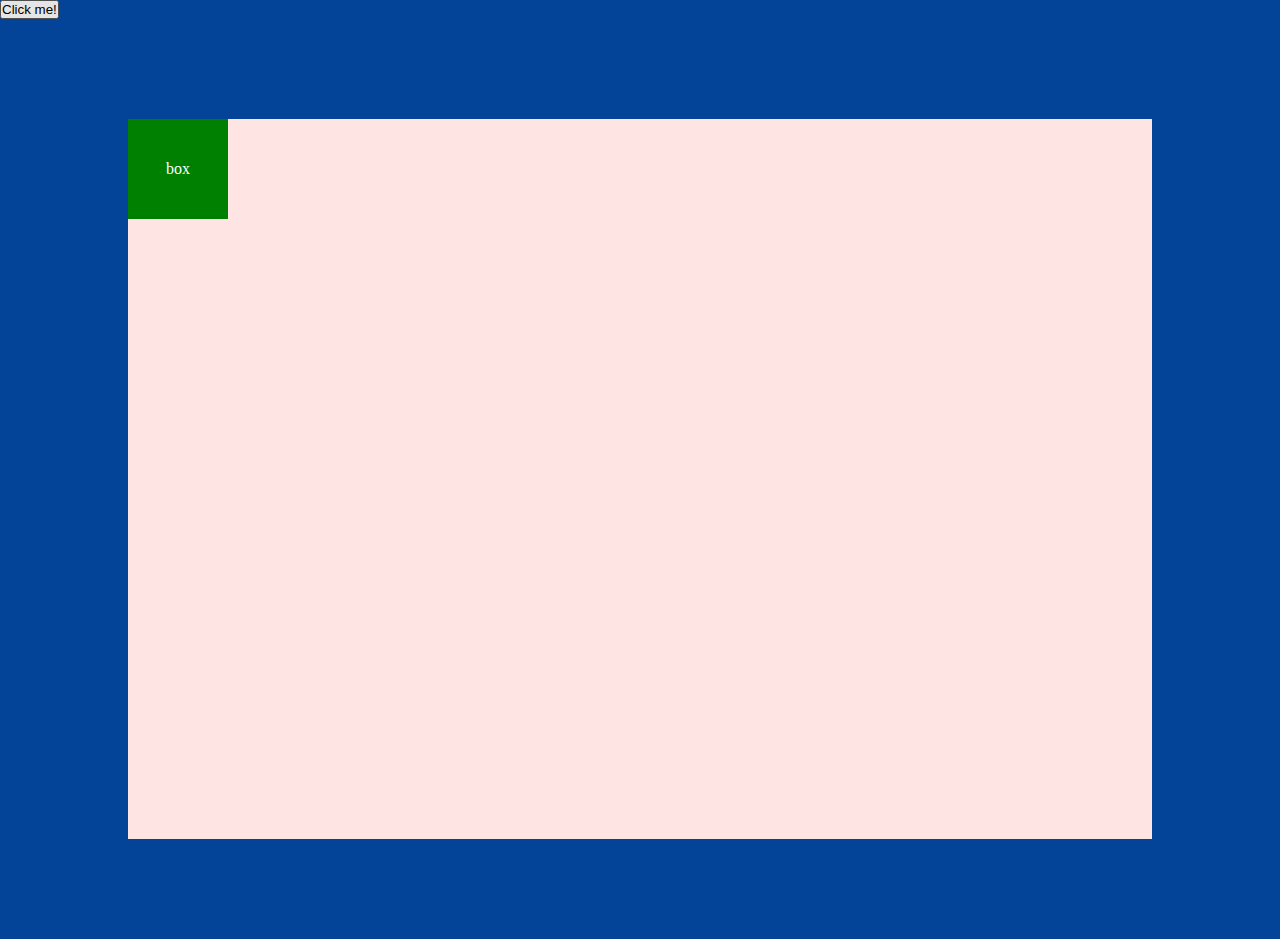
<file: Javascript/Animation/index.html>
<!DOCTYPE html>
<html lang="en">
<head>
    <meta charset="UTF-8">
    <meta name="viewport" content="width=device-width, initial-scale=1.0">
    <title>Animation</title>
    <link rel="stylesheet" href="style.css">
</head>
<body>
    <button id="btn">Click me!</button>
    <div class="container">
        <div id="box">
            <p>box</p>
        </div>
    </div>
    <script src="script.js"></script>
</body>
</html>
</file>
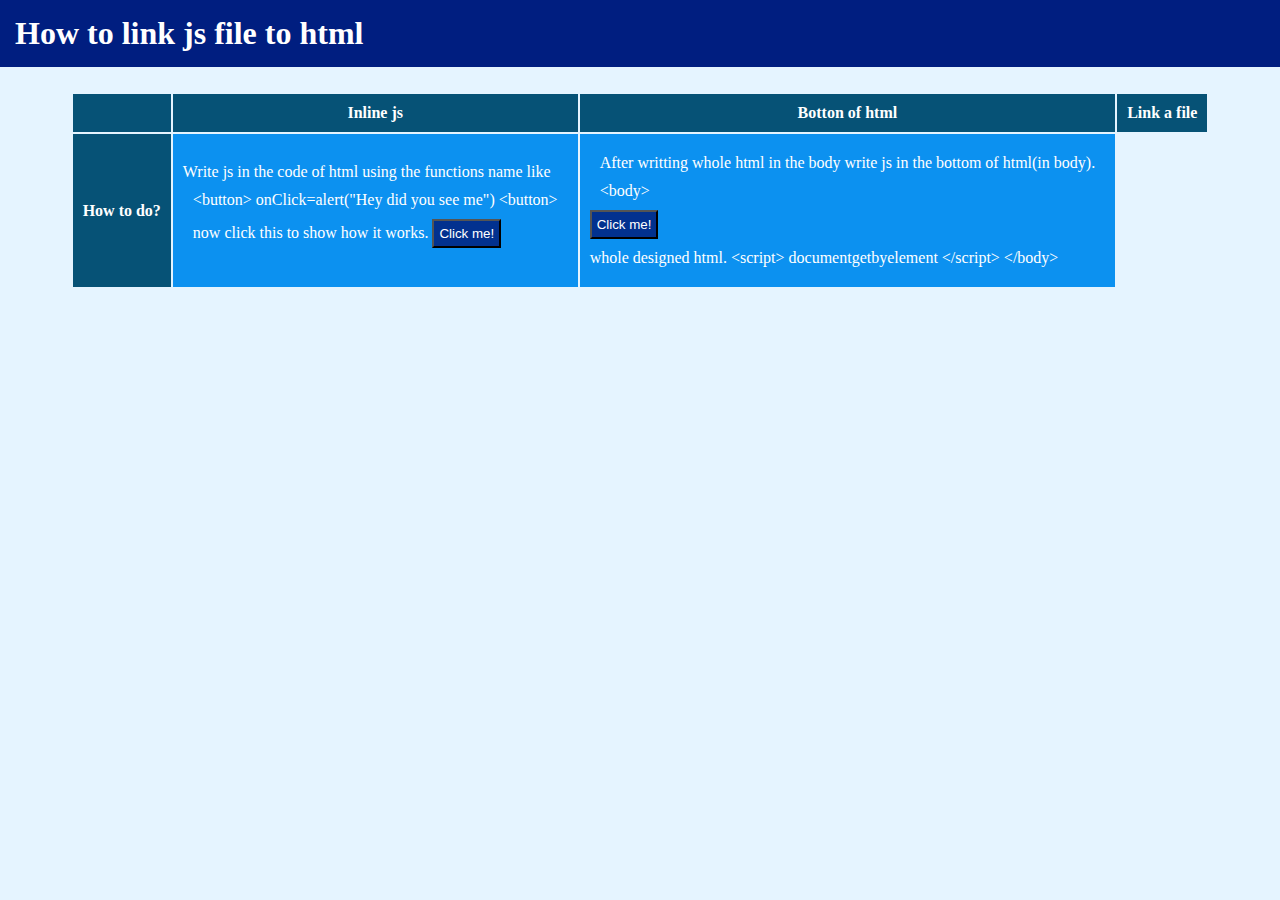
<file: Javascript/How to link js/index.html>
<!DOCTYPE html>
<html lang="en">
<head>
    <meta charset="UTF-8">
    <meta name="viewport" content="width=device-width, initial-scale=1.0">
    <title>How to link Javascript.</title>
    <link rel="stylesheet" href="style.css">
</head>
<body>
    <header>
        <h1>How to link js file to html</h1>
    </header>
    <main>
        <table>
            <thead>
                <th>&nbsp;</th>
                <th>Inline js</th>
                <th>Botton of html</th>
                <th>Link a file</th>
            </thead>
            <tbody>
                <th>How to do?</th>
                <td>Write js in the code of html using the functions name like 
                    <p>&lt;button&gt;
                        onClick=alert("Hey did you see me")
                       &lt;button&gt;
                    </p>
                    <p>now click this to show how it works.
                        <button onclick="alert(`Hi did you see it works well.`)">Click me!</button>
                    </p>
                </td>
                <td>
                    <p>After writting whole html in the body write js in the bottom of html(in body).
                        <p>&lt;body&gt;
                           <p></p> <button id="btn">Click me!</button></p>
                            whole designed html.
                            &lt;script&gt;
                            documentgetbyelement
                            &lt;/script&gt;
                            &lt;/body&gt;
                        </p>
                    </p>
                </td>

            </tbody>
            <tfoot></tfoot>
        </table>
    </main>
</body>
</html>
</file>
<file: Javascript/Animation/style.css>
*{
    padding: 0;
    margin: 0;
}

body{
    background-color: rgb(3, 68, 153);
}

.container{
    background-color: #ffe4e4;
    width: 80vw;
    height: 80vh;
    margin: 100px auto;
}

#box{
    background-color: green;
    color: white;
    outline: black;
    width: 100px;
    height: 100px;
    align-items: center;
    text-align: center;
    display: flex;
    justify-content: center;
    transition: 2s ease all;
}
</file>
<file: Javascript/How to link js/style.css>
* {
    color: white;
    padding: 0;
    margin: 0;
}

body {
    background-color: rgb(229, 244, 255);
}

header {
    background-color: rgb(0, 30, 128);
    padding: 15px;
}

table{
    margin: 25px auto;

}

table th{
    background-color: rgb(6, 82, 118);
    padding: 10px;
}

table td{
    background-color: #0c91f0;
        padding: 10px;
}

button{
    background-color: #02318f;
    padding: 5px;
}
p{
    margin: 10px;
}
</file>
